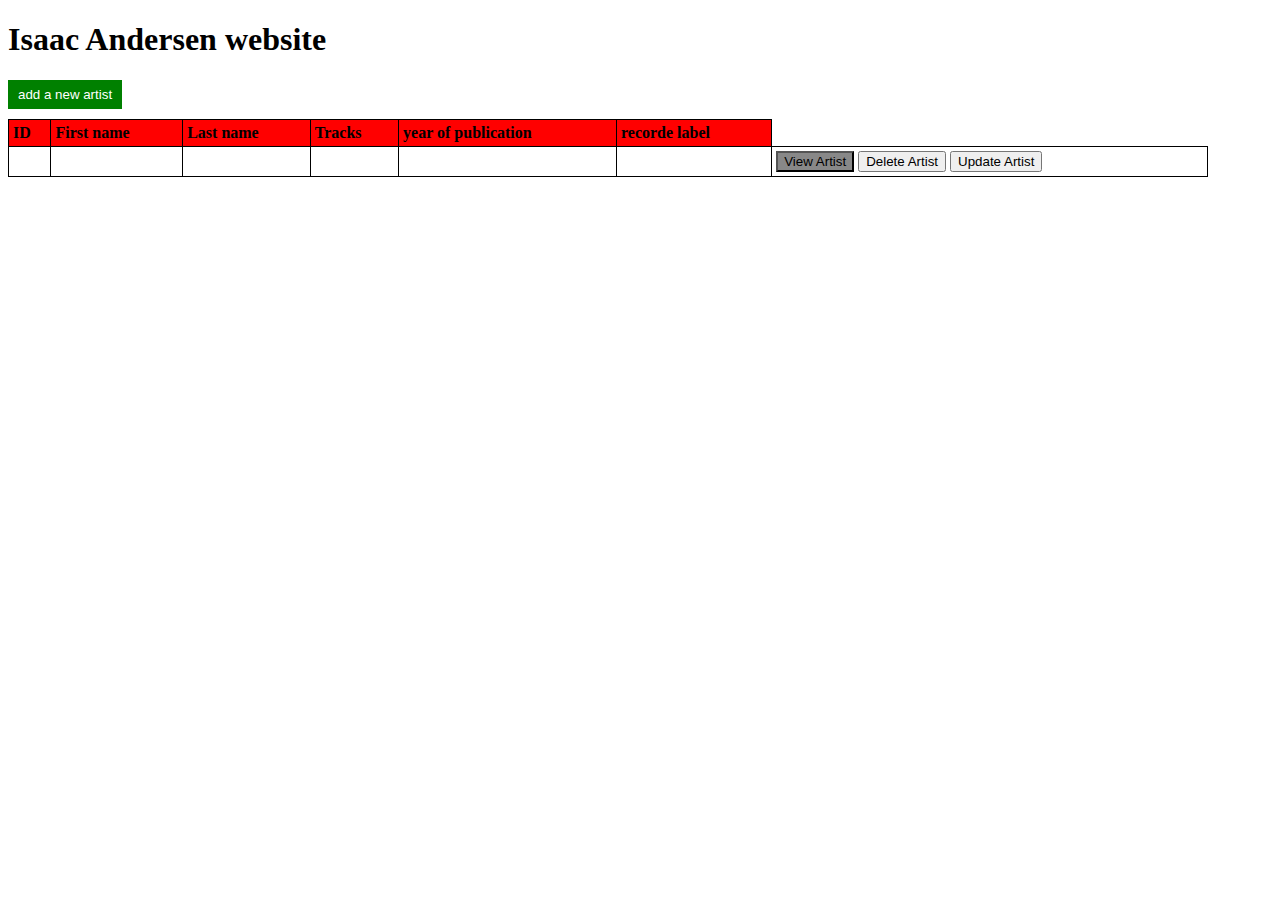
<file: src/main/resources/templates/home/index.html>
<!DOCTYPE html>
<html lang="en" xmlns="http://www.w3.org/1999/xhtml">
<head>
    <meta charset="UTF-8">
    <title>Title</title>
<link rel="stylesheet"type="text/css"href="MyCSS.css">
</head>
<body>
<h1>Isaac Andersen website</h1>
<a href="/create">
    <button class="bth-create, bth" id="bth-create">add a new artist</button>
</a>
<table>
    <thead>
    <tr>
        <th>ID</th>
        <th>First name</th>
        <th>Last name</th>
        <th>Tracks</th>
        <th>year of publication</th>
        <th> recorde label</th>
    </tr>
    </thead>
    <tbody>
    <tr th:each="artist: ${artists}">
        <td th:text="${artist.id}"/>
        <td th:text="${artist.first_name}"/>
        <td th:text="${artist.last_name}"/>
        <td th:text="${artist.tracks}"/>
        <td th:text="${artist.year_of_publication}"/>
        <td th:text="${artist.record_label}"/>
       <td>
           <a th:href="@{'/viewOne/'+${artist.id}}">
        <button class="bth-viewOne"id="bth-viewOne">View Artist</button>
           </a>
           <a th:href="@{'/delet/'+${artist.id}}">
               <button class="bth-viewOne"id="bth-delet">Delete Artist</button>
           </a>
           <a th:href="@{'/updateOne/'+${artist.id}}">
               <button class="bth-viewOne"id="bth-updateOne">Update Artist</button>
           </a>

       </td>
    </tr>
    </tbody>
</table>


</body>
</html>
</file>
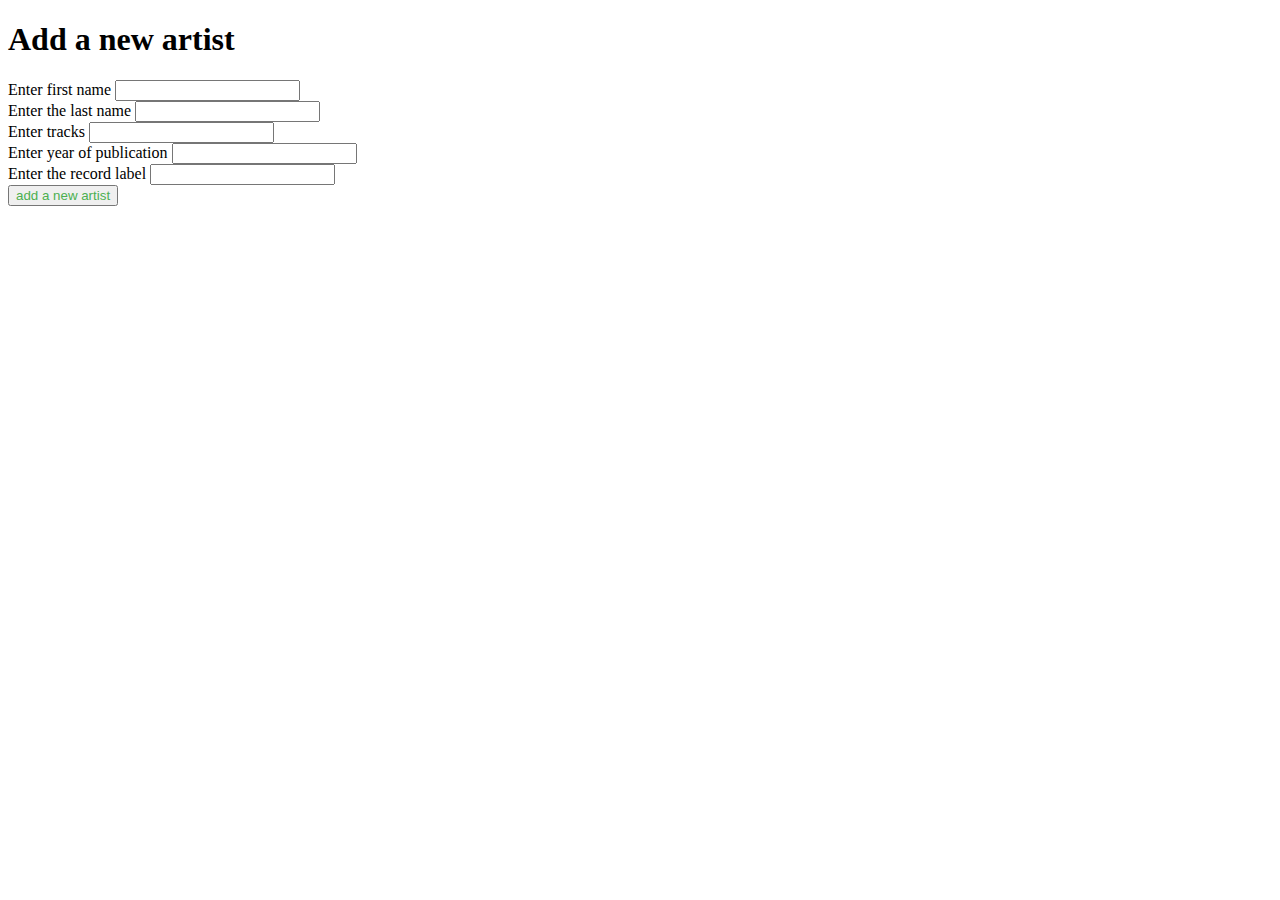
<file: src/main/resources/templates/home/create.html>
<!DOCTYPE html>
<html lang="en">
<head>
    <meta charset="UTF-8">
    <title>Title</title>
</head>
<body>
<h1>Add a new artist</h1>
<form action="/createNew" method="post">
    <label> Enter first name</label>
    <input type="text" name="first_name">
    <br>
    <label>Enter the last name</label>
    <input type="text"name="last_name">
    <br>
    <label>Enter tracks </label>
    <input type="text"name="tracks">
    <br>
    <label> Enter year of publication</label>
    <input type="number" name="year_of_publication">
    <br>
    <label> Enter the record label</label>
    <input type="text"name="record_label">
    <br>
    <input type="submit"value="add a new artist"style="color: #4cAf50">
</form>
</body>
</html>
</file>
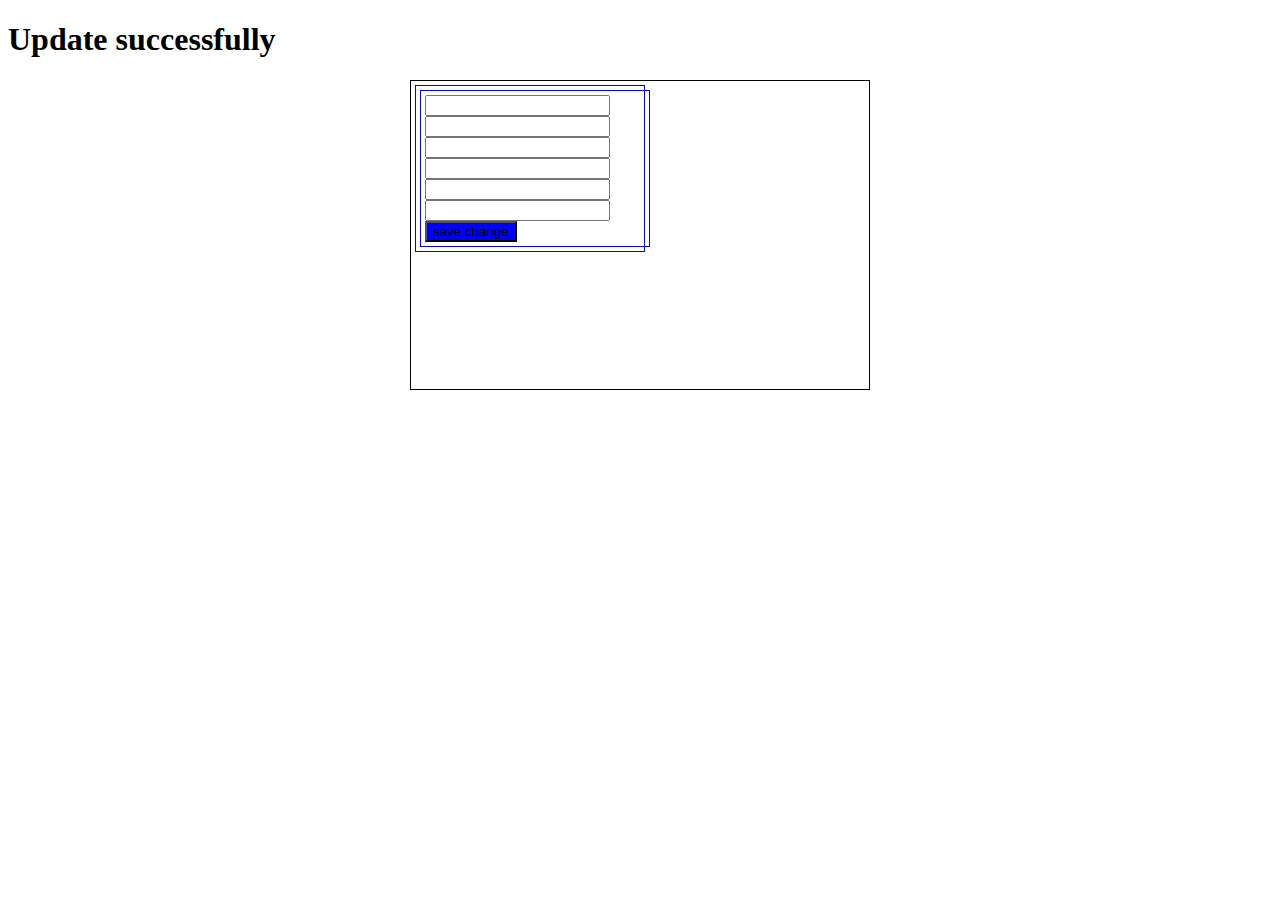
<file: src/main/resources/templates/home/updateOne.html>
<!DOCTYPE html>
<html lang="en">
<head>
    <meta charset="UTF-8">
    <title>Title</title>
</head>
<style>
    #wrapper{
        height:300px;
        width:450px;
        border: 1px solid black;
        margin: auto;
        padding: 4px;
    }
    #left{
        width: 220px;
        float: left;
        border: 1px solid blue;
        padding: 4px;

    }
    #right{
        width: 220px;
        float: left;
        border: 1px solid blue;
        padding: 4px;
    }

</style>
<body>
<h1>Update successfully</h1>
 <div id="wrapper">
  <div id="left">
  <div id="right">
  <form action="/updateArtist" method="post">
      <input type="text"name="id"th:value="${artist.id}">
      <input type="text"name="first_name"th:value="${artist.first_name}">
      <input type="text"name="last_name"th:value="${artist.last_name}">
      <input type="text"name="tracks"th:value="${artist.tracks}">
      <input type="text"name="year_of_publication"th:value="${artist.year_of_publication}">
      <input type="text"name="record_label"th:value="${artist.record_label}">
      <input type="submit"value="save change"style="background-color: blue">

  </form>
  </div>
  </div>


 </div>
</body>
</html>
</file>
<file: src/main/resources/templates/home/MyCSS.css>
table {
    border-collapse: collapse;
    width: 1200px;
}

th {
    background-color: red;
}

td, th {
    border: 1px solid black;
    text-align: left;
    padding: 4px;
}

tr:nth-child(even) {
    background-color: lightgray;
}

.bth {
    border: none;
    color: white;
    padding: 7px 10px;
    text-align: center;
}
.bth:hover{
  box-shadow: 2px 2px 2px #888888;
}
#bth-create{
margin-bottom: 10px;
background-color: green;
}
#bth-viewOne{
background-color: #888888;
}
</file>
